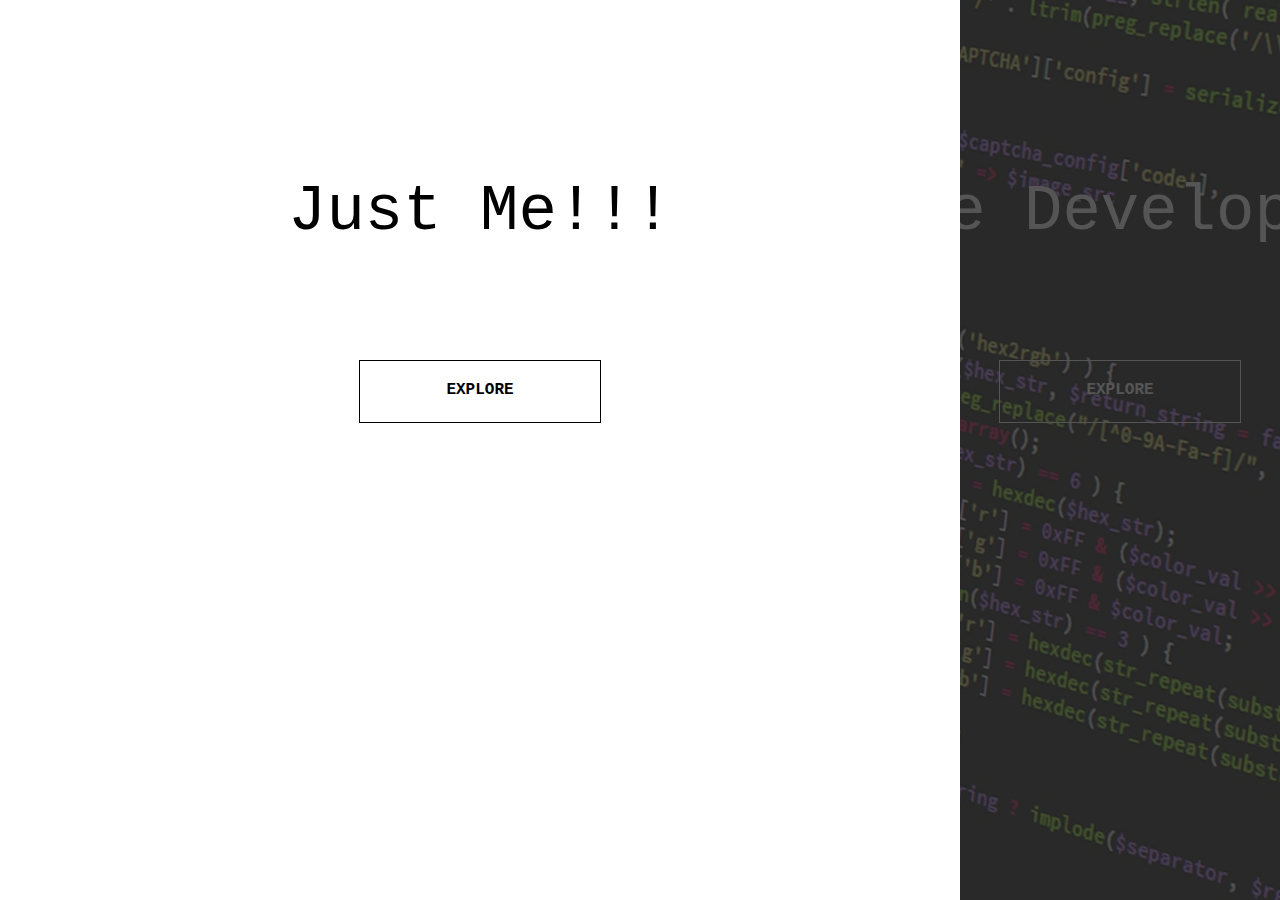
<file: index.html>
<!DOCTYPE html>
<html lang="en">

<head>
    <meta charset="UTF-8">
    <meta name="viewport" content="width=device-width, initial-scale=1.0">
    <meta http-equiv="X-UA-Compatible" content="ie=edge">
    <link rel="stylesheet" href="reset.css" type="text/css">
    <link rel="stylesheet" href="./x.css" type="text/css">
    <link rel="icon" type="image/png" sizes="96x96" href="./images/andre-logo-blackOnWhite.jpg">
    <title>Andre Brown | Full Stack Developer</title>
</head>

<body>
    <div class="container">
        <div class="split left">
            <h1>Just Me!!!</h1>
            <a href="#" class="button">Explore</a>
        </div>
        <div class="split right">
            <h1 id="TD">The Developer</h1>
            <a href="./index.html" id="button">Explore</a>
        </div>
    </div>

    <script src="./script.js"></script>
</body>

</html>
</file>
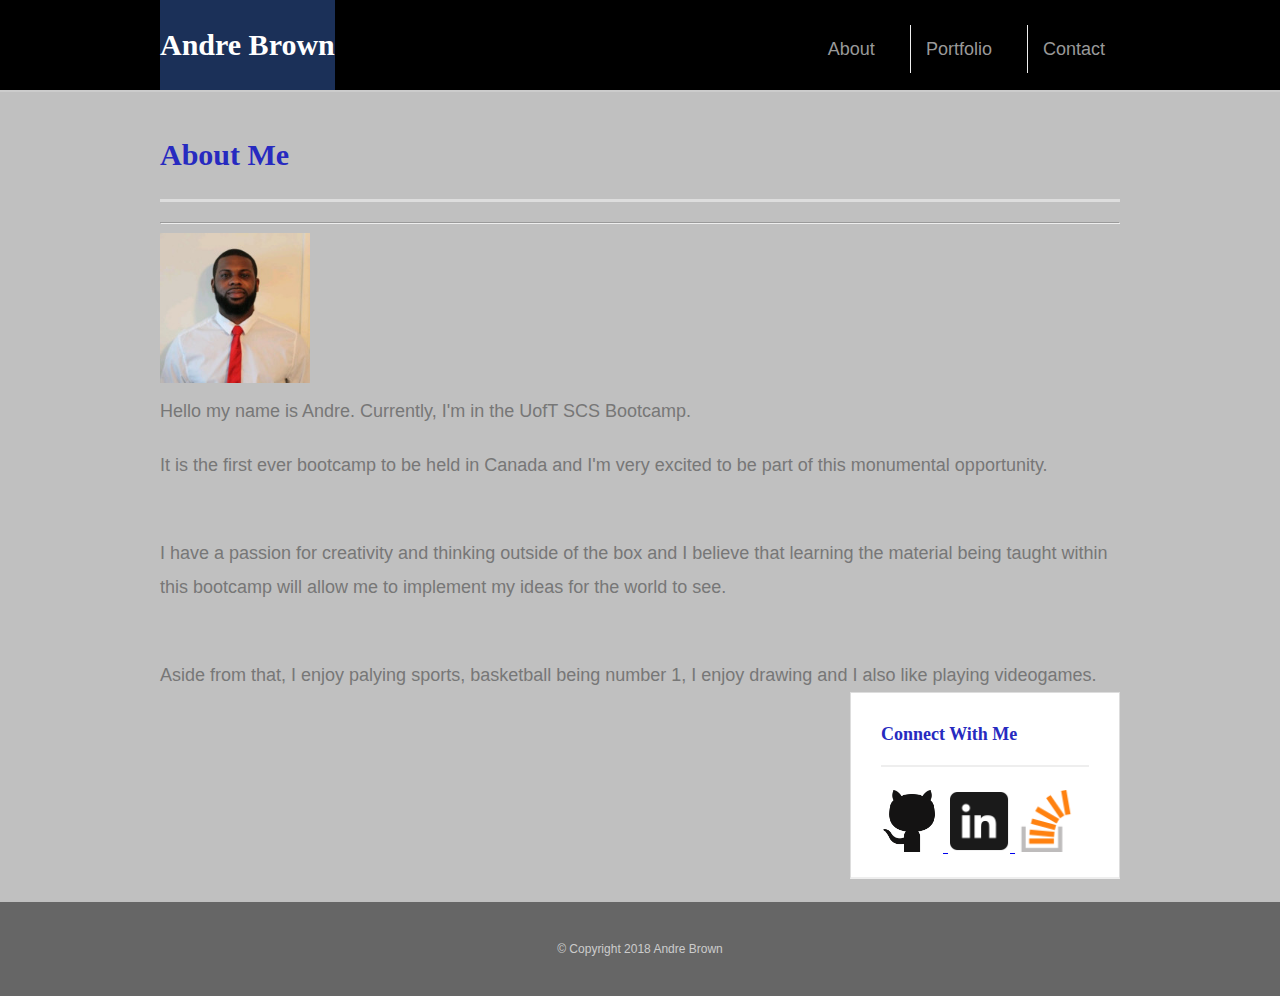
<file: AndreBrown.html>
<!DOCTYPE html>
<html>

<head>
    <title></title>
    <link rel="stylesheet" href="reset.css" type="text/css">
    <link rel="stylesheet" href="style.css" type="text/css">
    <link href="https://fonts.googleapis.com/css?family=Passion+One" rel="stylesheet">
    <link rel="stylesheet" href="https://cdnjs.cloudflare.com/ajax/libs/font-awesome/4.7.0/css/font-awesome.min.css">
    <link rel="icon" type="image/png" sizes="96x96" href="./images/andre-logo-blackOnWhite.jpg">
    <meta name="viewport" content="width=device-width, initial-scale=1.0">
</head>

<body>
    <header id="masterhead">
        <div class="container">
            <a href="index.html" id="logo">Andre Brown</a>
            <nav>
                <a href="index.html">About</a>
                <a href="portfolio.html">Portfolio</a>
                <a href="contact.html">Contact</a>
            </nav>
        </div>
    </header>
    <div id="main-container" class="container">
        <section class="main-container">
            <h1>About Me</h1>
            <hr>

            <img src="./images/me.png" alt="Me" height="150" width="150" id="face">

            <p class="p">Hello my name is Andre. Currently, I'm in the UofT SCS Bootcamp.</p>
            <p class="p2">It is the first ever bootcamp to be held in Canada and I'm very excited to be part of this monumental opportunity.</p>
            <p class="p3">
                <br>I have a passion for creativity and thinking outside of the box and I believe that learning the material
                being taught within this bootcamp will allow me to implement my ideas for the world to see.</p>
            <p class="p4">
                <br>Aside from that, I enjoy palying sports, basketball being number 1, I enjoy drawing and I also like playing
                videogames.
            </p>
        </section>

        <section class="sidebar">
            <div id="connect">
                <h2>Connect With Me</h2>
                <a href="https://github.com/Andre2992">
                    <img src=".//images/if_github_306201.png" class="social" alt="Github">
                </a>
                <a href="https://www.linkedin.com/in/andre-brown-36a69a3b/">
                    <img src="./images/if_linkdin__social_media_logo_2986200.png" class="social" alt="Linkdin">
                </a>
                <a href="https://stackoverflow.com/users/9110067/andre-brown">
                    <img src=".//images/if_Stack_Overflow_1298710.png" class="social" alt="Stack Overflow">
                </a>
            </div>

        </section>
    </div>

    <footer>
        <div class="container">
            &copy; Copyright 2018 Andre Brown</p>
        </div>
    </footer>



</body>

</html>
</file>
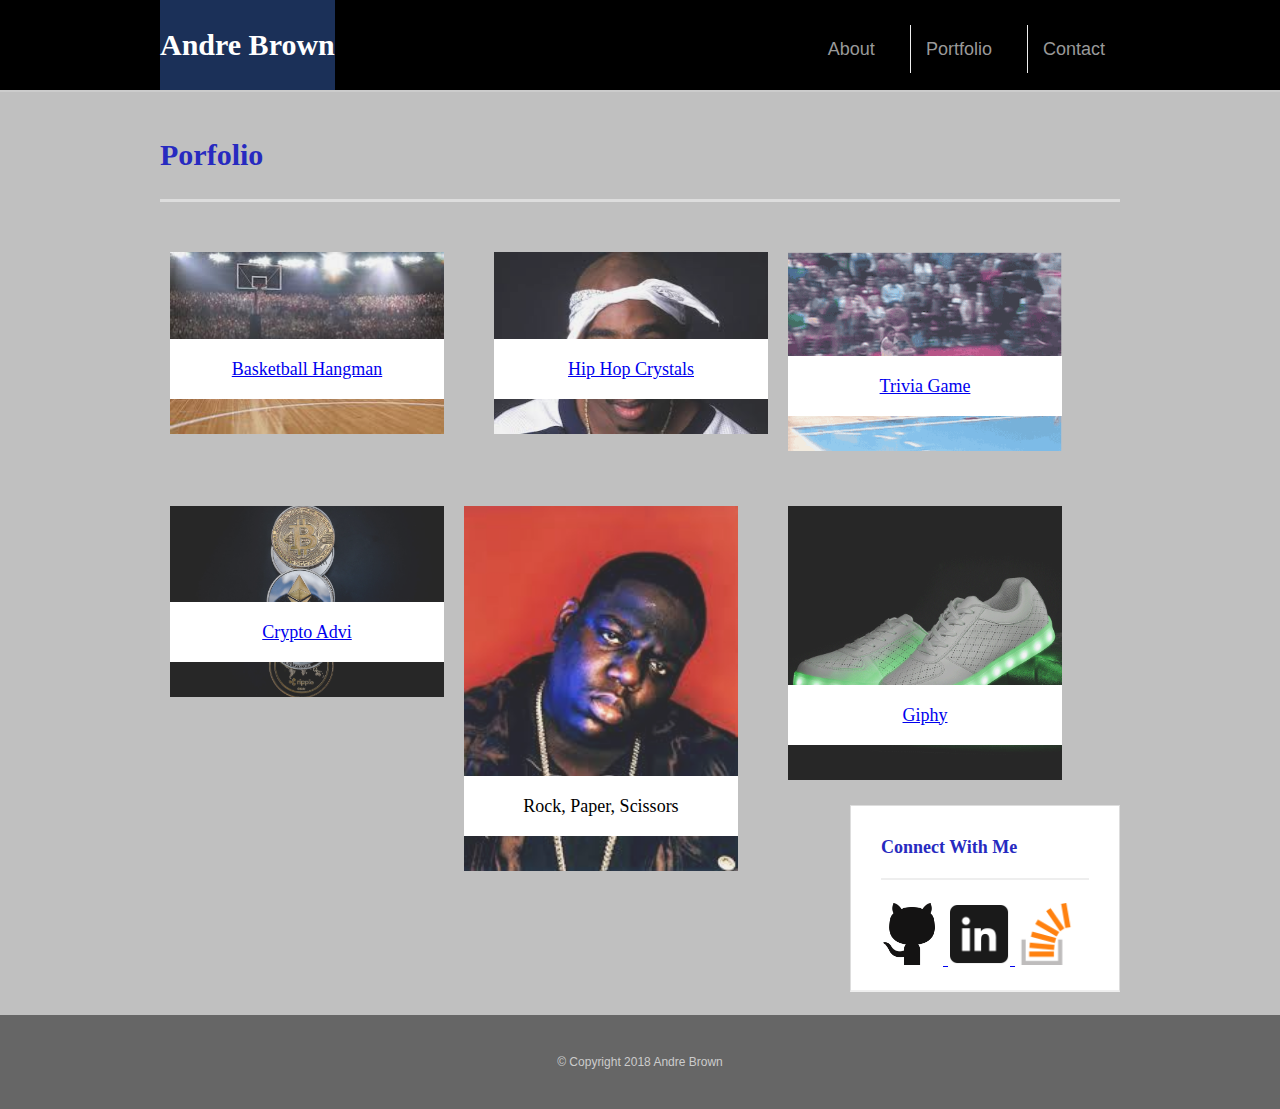
<file: portfolio.html>
<!DOCTYPE html>
<html>

<head>
    <title>Porfolio</title>
    <link rel="stylesheet" href="reset.css" type="text/css">
    <link rel="stylesheet" href="style.css" type="text/css">
    <link href="https://fonts.googleapis.com/css?family=Passion+One" rel="stylesheet">
    <link rel="stylesheet" href="https://cdnjs.cloudflare.com/ajax/libs/font-awesome/4.7.0/css/font-awesome.min.css">
    <meta name="viewport" content="width=device-width, initial-scale=1.0">
</head>

<body>
    <header id="masterhead">
        <div class="container">
            <a href="index.html" id="logo">Andre Brown</a>
            <nav>
                <a href="index.html">About</a>
                <a href="portfolio.html">Portfolio</a>
                <a href="contact.html">Contact</a>
            </nav>
        </div>
    </header>
    <div id="main-container" class="container">
        <section class="main-container">
            <h1>Porfolio</h1>

            <div class="work">
                <img src="./images/basketballcourt.jpeg" alt="Hangman" height="150" width="150" class="auth-image">
                <h3>
                    <a href="https://andre2992.github.io/Word-Guess-Game/">Basketball Hangman</a>
                </h3>
            </div>
            <div class="work">
                <img src="./images/tupac.jpeg" alt="tupac" height="150" width="150" class="auth-image">

                <h3>
                    <a href="https://andre2992.github.io/unit-4-game/">Hip Hop Crystals</a>
                </h3>
            </div>

            <div class="work">
                <img src="./images/drj.gif" alt="drj" height="150" width="150" class="auth-image">
                <h3>
                    <a href="https://andre2992.github.io/TriviaGame/">Trivia Game</a>
                </h3>
            </div>
            <div class="work">
                <img src="./images/header-stock.jpg" alt="image" height="150" width="150" class="auth-image">
                <h3>
                    <a href="https://github.com/Rye-Guy/crypto-website">Crypto Advi</a>

                </h3>
            </div>
            <div class="work">
                <img src="./images/biggie.jpeg" alt="image" height="150" width="150" class="auth-image">

                <h3>Rock, Paper, Scissors</h3>
            </div>
            <div class="work">
                <img src="./images/shoe.gif" alt="gif" height="150" width="150" class="auth-image">

                <h3>
                    <a href="https://andre2992.github.io/Giphy/">Giphy</a>
                </h3>
            </div>
            <section class="sidebar">
                <div id="connect">
                    <h2>Connect With Me</h2>
                    <a href="https://github.com/Andre2992">
                        <img src=".//images/if_github_306201.png" class="social" alt="Github">
                    </a>
                    <a href="https://www.linkedin.com/in/andre-brown-36a69a3b/">
                        <img src="./images/if_linkdin__social_media_logo_2986200.png" class="social" alt="Linkdin">
                    </a>
                    <a href="https://stackoverflow.com/users/9110067/andre-brown">
                        <img src=".//images/if_Stack_Overflow_1298710.png" class="social" alt="Stack Overflow">
                    </a>
                </div>

            </section>
    </div>
    <footer>
        <div class="container">
            &copy; Copyright 2018 Andre Brown</p>
        </div>
    </footer>



</body>

</html>
</file>
<file: x.css>
:root{
    --container-bg-color: white;
    --left-bg-color: white;
    --left-button-hover-color: rgba(92,92,92,0.3);
    --right-bg-color: rgba(43,43,43,0.8);
    --right-button-hover-color: rgba(92,92,92,0.3);
    --hover-width: 75%;
    --other-width: 25%;
    --speed: 1000ms;
}

html, body{
    padding: 0;
    margin: 0;
    font-family: 'Courier New', Courier, monospace;
    width: 100%;
    height: 100%;
    overflow-x: hidden;
}


h1{
    font-size: 4rem;
    color: black;
    position: absolute;
    left: 50%;
    top: 20%;
    transform: translateX(-50%);
    white-space: nowrap;
}

#TD{
    color: white;
}

.button{
    display:block;
    position: absolute;
    left: 50%;
    top: 40%;
    height: 2.5rem;
    padding-top: 1.3rem;
    width: 15rem;
    text-align: center;
    color: black;
    font-size: 1rem;
    border: black solid 1px;
    font-weight: bold;
    text-transform: uppercase;
    text-decoration: none;
    transform: translateX(-50%);
}

#button{
    display:block;
    position: absolute;
    left: 50%;
    top: 40%;
    height: 2.5rem;
    padding-top: 1.3rem;
    width: 15rem;
    text-align: center;
    color:white;
    font-size: 1rem;
    border:white solid 1px;
    font-weight: bold;
    text-transform: uppercase;
    text-decoration: none;
    transform: translateX(-50%);
}

.split.left .button:hover{
    background-color: var(--left-button-hover-color);
    border-color: var(--left-button-hover-color);
}

.split.right #button:hover{
    background-color: var(--right-button-hover-color);
    border-color: var(--right-button-hover-color);
}

.container{
    position:relative;
    width: 100%;
    height: 100%;
    background:var(--container-bg-color);
}

.split{
    position: absolute;
    width: 50%;
    height: 100%;
    overflow: hidden;
}

.split.left{
    left:0;
    background:url() center center no-repeat;
    background-size: cover;
}

.split.left:before {
    position: absolute;
    content: "";
    width: 100%;
    height: 100%;
    background: var(--left-bg-color);
}

.split.right{
    right: 0;
    background:url(./images/code.png.jpeg) center center no-repeat;
    background-size:cover;
}

.split.right:before {
    position: absolute;
    content: "";
    width: 100%;
    height: 100%;
    background: var(--right-bg-color);
}

.split.left, .split.right, .split.right:before, .split.left:before{
    transition: var(--speed) all ease-in-out;
}

.hover-left .left{
    width: var(--hover-width);
}

.hover-left .right{
    width: var(--other-width)
}

.hover-left .right:before{
    z-index: 2;
}

.hover-right .right{
    width: var(--hover-width);
}

.hover-right .left{
    width: var(--other-width)
}

.hover-right .left:before{
    z-index: 2;
}

@media (max-width: 800px){
    h1{
        font-size: 2rem;
    }

    .button{
        width: 12rem;
    }

}

@media(max-height: 700px){
    .button{
        top: 70%;
    }
};

@media (max-width: 800px){
    h1{
        font-size: 2rem;
    }

    #button{
        width: 12rem;
    }

}

@media(max-height: 700px){
    #button{
        top: 70%;
    }
};
</file>
<file: style.css>
*{
    box-sizing: border-box;
}

body{
    background-color: silver;
    font-size: 18px;
    line-height: 34px;
    font-family: Arial, Helvetica, sans-serif;
    color: #777;
}

.container{
    width:100%;
    max-width: 960px;
    margin:0 auto;
    clear: both;
}

h1, h2, h3, p{
    margin-bottom: 20px;
}

p:last-child{
    margin-bottom: 0;
}

h1, h2, h3{
    font-family: 'Times New Roman', Times, serif;
    font-weight: 700;
    color: rgb(39, 42, 192);
}

h1{
    font-size: 30px;
    line-height: 49px;
    border-bottom: 3px solid #ddd;
    padding-bottom: 20px;
}

h2, h3{
    font-size: 22 px;
}
/*header*/

#masterhead{
    background-color:black;
    margin: 0 0 30px;
    z-index: 99;
    color: #fff;
    overflow: auto;
    border-bottom: 2px solid #ccc;
    position: fixed;
    width: 100%;
}

#logo{
    background-color: rgb(27, 48, 88);
    color: #fff;
    float: left;
    text-align: center;
    font-weight: 700;
    font-size: 30px;
    text-decoration: none;
    line-height: 90px;
    font-family: 'Times New Roman', Times, serif;
}

nav{
    float:right;
    margin-top: 25px;
}

nav a{
    color: #999;
    text-decoration: none;
    margin-left: 15px;
    display: inline-block;
    border-left: 1px #efefef solid;
    padding: 15px;
    line-height: 18px;
}

nav a:first-child{
    border-left: none;
}

/*main*/

#main-container{
    padding-top:130px;
}

.main-section{
    background-color:#fff;
    padding: 30px;
    margin: 0 0 40px 0;
    width: 100%;
    max-width: 650px;
    float:left;
    border:#ddd 1px solid;
}

.auth-image{
    width:200px;
    height: auto;
    margin-top: 10px;
    float:left;
    margin-right: 25px;
}
/*sidebar*/
.sidebar{
    background-color: #fff;
    padding: 30px;
    width: 100%;
    max-width: 270px;
    float:right;
    border:1px solid #ddd;
    margin-bottom: 20px;
}

h3, .sidebar, h2{
    border-bottom: 2px solid #eee;
    padding-bottom: 20px;
    margin-bottom: 15px;
    line-height: 22px;
}

.social {
    width: 62px;
    height: 62px;
    margin-top: 8px;
    margin-right: 5px;
}

.social:last-child{
    margin-right: 0;  
}

/*footer*/

footer{
    background-color: #666;
    color:#fff;
    padding: 30px 0;
    clear:both;
    border-top: 8px solid silver;
    color: #ccc;
    text-align: center;
    font-size: 12px;
}

/*portfolio*/

.work{
    width: 274px;
    overflow: auto;
    position: relative;
    float: left;
    margin: 20px 10px 25px;
}

.work:hover{
    cursor: pointer;
}


.work:nth-child(even){

 margin-right: 40px;
}
.work img{
    width:100%;
    border: 0 none;
    opacity: .8;
}
.work h3{
    border-bottom:0;
    background-color: #fff;
    color:black;
    text-align: center;
    position: absolute;
    bottom:20px;
    padding: 15px;
    width: 100%;
    line-height: 30px;
    margin-bottom: none;
    font-weight: 300;
}

.auth-image:hover{
    cursor: pointer;
}

.social:hover{
    cursor: pointer;
    
}

/*contact*/

#contact-form ul{
    margin-bottom:28px;
}

#contact-form li{
    margin-bottom: 18px;
}

label
input[type=text],
input[type=email],
textarea{
    display:block;
    width:100%;
}
input[type=text],
input[type=email],
textarea{
    height:35px;
    border:1px solid #ddd;
    padding:0 10px;
    font-size: 14px;
}

textarea{
    height: 200px;
}

input[type=submit] {
    background-color: #4aaaa5;
    border:0 none;
    padding:10px 30px;
    font-size: 18px;
    cursor: pointer;

}


@media only screen and (max-width: 980px) {
    .container {
        padding: 0 20px;
        max-width: 768px;
        
    } 

#main-container{
    padding-top: 130px;
}

.main-section{
    max-width: 420px;
}

.work{
    width: 100%;
}

.auth-image{
    width: 100%;
    margin-bottom: 20px;
}
}
    
@media only screen and (max-width: 768px) {
    .main-section .sidebar {
        width: 100%;
    }
    #main-container{
        overflow: auto;
    }

    .work{
        width: 47%;
        margin-bottom: 10px;
    }
    .work:nth-child(even){
        margin-right: 0;
    }

    .work:nth-child(odd){
        float: right;
    }

    .auth-image{
        width: 50%;
    }
}

@media only screen and (max-width: 640px) {
    #masterhead{
        position:static;
        margin-bottom: 20px;
    }
    header ,.container{
        padding-top: 0;
    }
    #main-container{
        padding-top: 0;
    }
    #logo, .work, .auth-image{
        width:100%;
    }
    nav a{
        width:50%;
        padding-left: 0;
        border-left: none;
        padding-bottom: 10px;
    }
}
</file>
